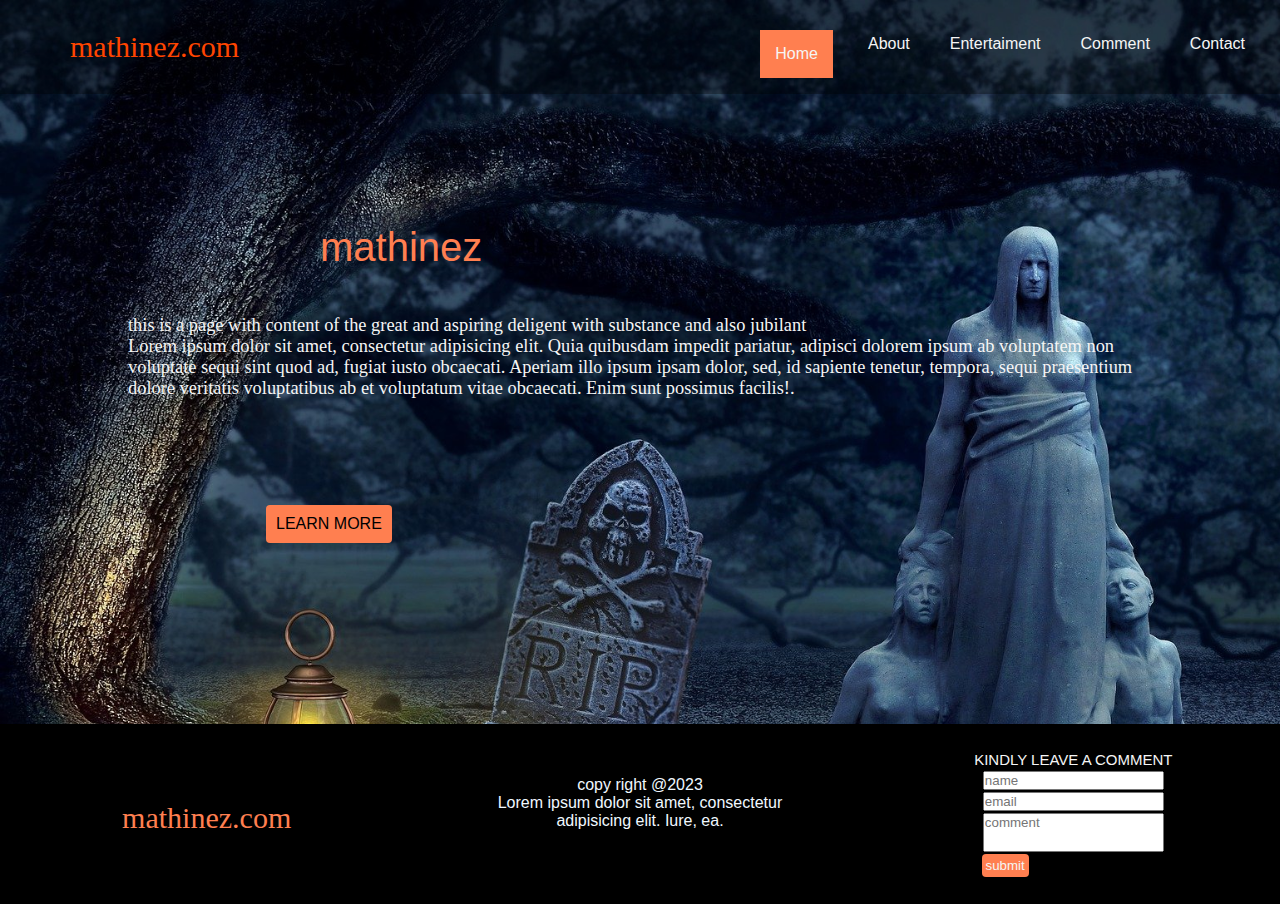
<file: index.html>
<!DOCTYPE html>
<html lang="en">
<head>
    <meta charset="UTF-8">
    <link rel="stylesheet" href="css/style.css">
    <title>My Portfolio</title>
</head>
<body>
  <header>
     <a  id="logo" href="index.html">mathinez.com</a>
      <nav>
        <ul>
         <li class="active"><a href="index.html">Home</a></li>
          <li><a href="about.html">About</a></li>
          <li><a href="entertainment.html">Entertaiment</a></li>
          <li><a href="comment.html">Comment</a></li>
          <li><a href="contact.html">Contact</a></li>
        </ul>
      </nav>
  </header>
<!--CONTENT-->
  
  <div class="cover">
      <h1>mathinez</h1>
      <p>this is a page with content of the great and aspiring deligent with substance and also jubilant <br>Lorem ipsum dolor sit amet, consectetur adipisicing elit. Quia quibusdam impedit pariatur, adipisci dolorem ipsum ab voluptatem non voluptate sequi sint quod ad, fugiat iusto obcaecati. Aperiam illo ipsum ipsam dolor, sed, id sapiente tenetur, tempora, sequi praesentium dolore veritatis voluptatibus ab et voluptatum vitae obcaecati. Enim sunt possimus facilis!.</p>
      <div class="button"><a href="">learn more</a></div>
  </div>
 <!--CONTENT-->
  
 <footer>
    <div id="logo">
       <a  href="index.html">mathinez.com</a>
    </div>
    <div class="copy-right">
        <p>copy right @2023<br>
        Lorem ipsum dolor sit amet, consectetur adipisicing elit. Iure, ea.
        </p>
    </div>
    <div class="comment">
        <h2>kindly leave a comment</h2>
        <input type="text" placeholder="name"><br>
        <input type="email" placeholder="email"><br>
        <input type="text" placeholder="comment" class="send"><br>
        <button><a href="">submit</a></button>
    </div>
 </footer>  
</body>
</html>
</file>
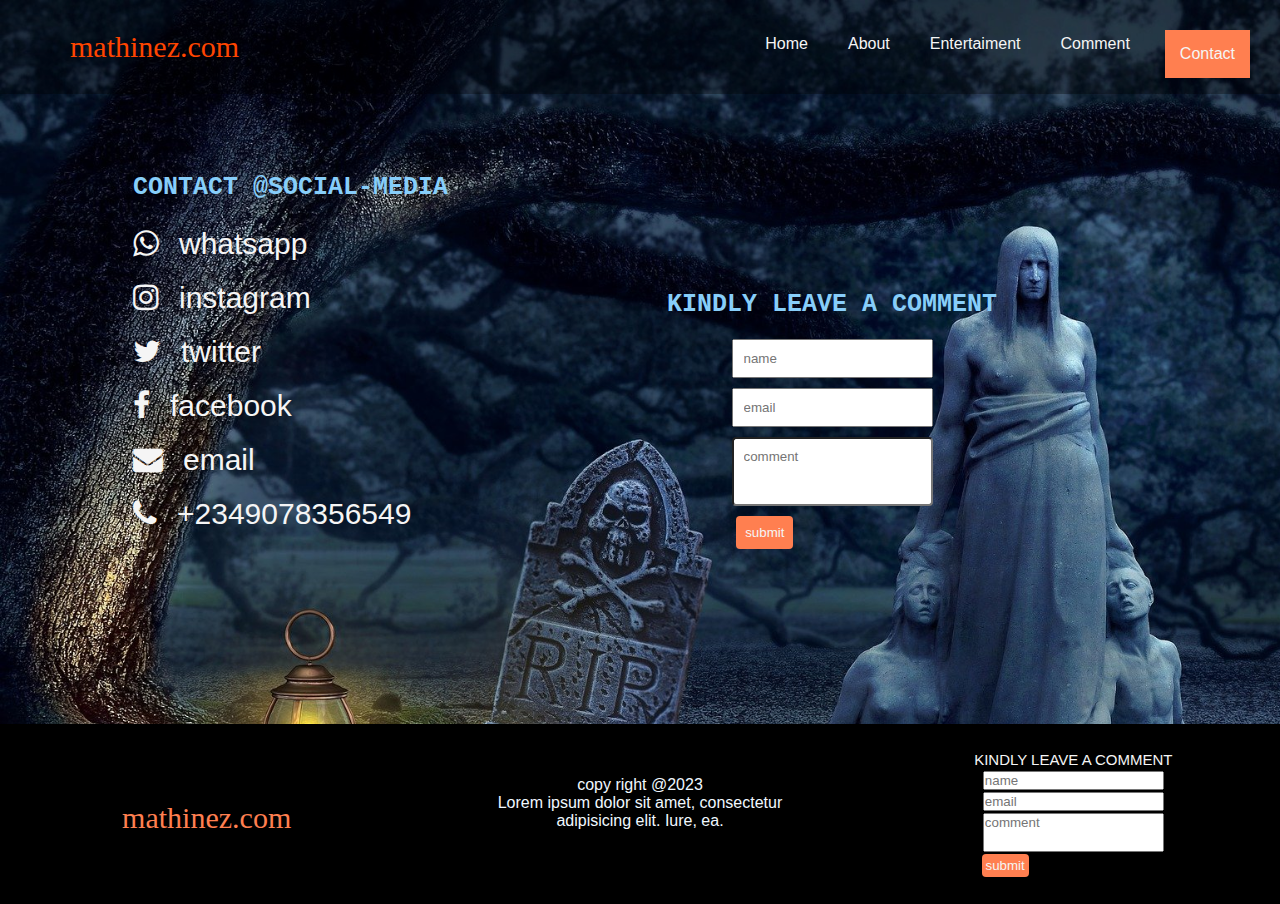
<file: contact.html>
<!DOCTYPE html>
<html lang="en">
<head>
    <meta charset="UTF-8">
    <link rel="stylesheet" href="css/style.css">
     <link rel="stylesheet" type="text/css" href="https://stackpath.bootstrapcdn.com/font-awesome/4.7.0/css/font-awesome.min.css">
    <title>contact</title>
</head>
<body>
  <header>
     <a  id="logo" href="index.html">mathinez.com</a>
      <nav>
        <ul>
         <li><a href="index.html">Home</a></li>
          <li><a href="about.html">About</a></li>
          <li><a href="entertainment.html">Entertaiment</a></li>
          <li><a href="comment.html">Comment</a></li>
          <li class="active"><a href="">Contact</a></li>
        </ul>
      </nav>
  </header>
  <!--CONTENT-->
  
  <div id="contact-page">
      <div class="social-media">
          <h3>contact @social-media</h3>
          <a href="http://wa.me/2348104849150/?text=hello, am mathinez"><i class="fa fa-whatsapp"></i>whatsapp</a>
          <a href=""><i class="fa fa-instagram"></i>instagram</a>
          <a href="http://twitter.com/mathinez"><i class="fa fa-twitter"></i>twitter</a>
          <a href=""><i class="fa fa-facebook"></i>facebook</a>
          <a href="mailto:mathinez994@yahoo.com"><i class="fa fa-envelope"></i>email</a>
          <a href="+2349078356549"><i class="fa fa-phone"></i>+2349078356549</a>
      </div>
      <div class="official">
        <h3>kindly leave a comment</h2>
        <input type="text" placeholder="name"><br>
        <input type="email" placeholder="email"><br>
        <input type="text" placeholder="comment" class="send"><br>
        <button><a href="">submit</a></button>
      </div>
  </div>
  <!--END OF CONTENT-->
 <footer>
    <div id="logo">
       <a  href="index.html">mathinez.com</a>
    </div>
    <div class="copy-right">
        <p>copy right @2023<br>
        Lorem ipsum dolor sit amet, consectetur adipisicing elit. Iure, ea.
        </p>
    </div>
    <div class="comment">
        <h2>kindly leave a comment</h2>
        <input type="text" placeholder="name"><br>
        <input type="email" placeholder="email"><br>
        <input type="text" placeholder="comment" class="send"><br>
        <button><a href="">submit</a></button>
    </div>
 </footer>  
</body>
</html>
</file>
<file: css/style.css>
*
{
    margin: 0;
    padding: 0;
}

body
{
    font-family: arial;
    background-image: url(tombstone-1920.jpg);
    background-position: center center fixed;
    background-size: cover;
    background-repeat: no-repeat;

    height: 100%;
    width: 100%;
}

/*HEADER*/
header
{
    width: 100%;
    padding: 30px;
    background: #0005;
}
a
{
    text-decoration: none;
}
li
{
    list-style: none;
}
nav
{
   float: right; 
}
nav ul
{
    display: inline-flex;
    margin-right: 30px;
}
nav ul li   
{
   margin:  0px 30px 0px 0px;
    padding: 5px
}
nav ul li a
{
    color: whitesmoke;
}
nav ul li a:hover
{
    background: azure;
    padding: 20px;
    cursor: pointer;
    color: black;
}
/*ACTIVE*/

.active
{
    background: coral;
    color: whitesmoke;
    padding: 15px; 
}

/*LOGO*/
#logo
{
    color: orangered;
    font-family: cursive;
    font-size: 30px;
    margin-left: 30px;
    padding: 10px;
}
#logo:hover
{
    color: whitesmoke;
    padding: 10px;
    transition: 0.5s ease;
}

/*COVER*/
.cover
{
    width: 80%;
    margin: 0 auto;
    height: 70vh;
    display: flex;
    justify-content: center;
    align-items: center;
   
}
.cover h1
{
    color: coral;
   position: absolute;
    left: 25%;
    top: 25%;
    font-weight: 300;
    font-family: cursive, sans-serif;
    font-size: 40px;
    cursor: pointer;
}
.cover h1:hover
{
    color: whitesmoke;
    transition: 0.5s;
    cursor: pointer;
}

.cover p
{
    color: whitesmoke;
   position: absolute;
    top: 35%;
    left: 10%;
    max-width: 80%;
    cursor: pointer;
    font-family: cursive;
    font-size: 1.15rem;
    
}

.cover .button
{
    color: whitesmoke;
    background: coral;
    position: absolute;
    top: 55%;
    left: 20%;
    margin: 10px;
    padding: 10px;
    text-decoration: none;
    border-radius: 4px;
}
.cover .button a
{
   color: black;
    text-transform: uppercase;
}

.cover .button:hover
{
    padding: 15px;
    background: white;
    transition: 0.3s;
    cursor: pointer;
}

/*FOOTER*/
footer
{
    position: relative;
    bottom: 0%;
    background: #000;
    width: 100%;
    height: 20vh;
    display: grid;
    grid-gap: 20px;
    grid-template-columns: repeat(auto-fill, minmax(400px,1fr));
    align-content: center;    
}

footer #logo
{
    text-align: center;
    margin: 40px 0px 0px 0px;
}
footer #logo a
{
    color: coral;
}
footer #logo a:hover
{
    color: whitesmoke;
    font-size: 40px;
    transition: 0.5s ease;
}

footer .copy-right
{
    text-align: center;
    margin: 20px;
    padding: 5px;
    color: aliceblue
}

footer .comment
{
    text-align: center;
}
footer .comment h2
{
    font-size: 15px;
    margin: 0px 0px 3px 0px;
    color: whitesmoke;
    text-transform: uppercase;
    font-weight: 200;
}
footer .comment input
{
    margin: 0px 0px 2px 0px;
    
}
footer .comment .send
{
    padding: 0px 0px 20px 0px
}
footer .comment button
{
    text-align: left;
    margin-right: 33%;
    padding: 4px;
    background: coral;
    border-radius: 4px;
    border: none;
    
}
footer .comment button a
{
    color: whitesmoke;
}

footer .comment button:hover
{
    background: orangered;
    padding: 5px;
    transition: 0.5s;
}

/*CONTACT PAGE*/

#contact-page
{
    width: 80%;
    margin: 0 auto;
    height: 70vh;
    display: grid;
    grid-gap: 20px;
    grid-template-columns: 1fr 1fr;
    align-content: center;
    justify-content: center;
}

#contact-page .social-media
{
    width:30%;
    margin: 0 auto;
    position: absolute;
    top: 17%;
}

#contact-page .social-media a
{
    display: block;
    color: whitesmoke;
    margin: 0px 0px 10px 0px;
    padding: 5px;
    font-size: 30px;
    
}
#contact-page .social-media .fa
{
    margin: 0px 20px 0px 0px;
}
#contact-page .social-media h3
{
    color: lightskyblue;
    margin: 15px 0px;
    padding: 5px;
    font-size: 25px;
    font-family: monospace;
    text-transform: uppercase;
}

#contact-page .social-media a:hover
{
    color: coral;
    font-size: 35px;
    transition: 0.5s;
}


/*OFFICIAL*/
#contact-page .official
{
    width: 30%;
    margin: 0 auto;
    text-align: center;
    position: absolute;
    right: 20%;
    top: 30%;
}
#contact-page .official input
{
    margin: 0px 0px 10px 0px;
    padding: 10px
}
#contact-page .official .send
{
    padding: 10px 10px 40px;
    border-radius: 4px;
}
#contact-page .official button
{
    padding: 9px;
    background: coral;
    border-radius: 4px;
    margin-right: 35%;
    border: none;
}
#contact-page .official button a
{
    color:whitesmoke;
}
#contact-page .official button:hover
{
    background: orangered;
    padding: 10px;
    transition: 0.5s;
    cursor: pointer;
}

#contact-page .official h3
{
    color: lightskyblue;
    margin: 15px 0px;
    padding: 5px;
    font-size: 25px;
    font-family: monospace;
    text-transform: uppercase
}



          /*ENTERTAINMENT PAGE*/


#entertainment
{
    width: 100%;
    height: 100%;
    background: white;
        
}
                

          /*IMAGE GALLERY*/

#entertainment .photo
{
    width: 100%;
    height: 50%;
    display: flex;
    flex-wrap: wrap;
    justify-content: center;
    margin-top: 10%;
    
}

#entertainment .photo-gallery img
{
    width:300px;
    height: 450px;
    margin: 10px;
}
#entertainment .photo-gallery h2
{
    color: whitesmoke;
    position: absolute;
    top:15%;
    left: 5%;
    font-size: 30px;
    font-family: serif;
    font-weight: 300;
    text-transform: uppercase;
    margin: 20px;
    padding: 20px;
    box-shadow: 0px 0px 10px;
    border-bottom: 3px solid lightskyblue;
    border-right: 3px solid lightskyblue;
}

#entertainment .photo h4
{
    color: black;
    margin: 0px 0px 10px 10px;
    text-transform: uppercase;
    font-weight: 200;
    font-size: 0.7rem;
}

#entertainment .photo-gallery img:hover
{
    width:320px;
    height: 470px;
    background: #0005;
    box-shadow: 0px 0px 10px;
    transition: 0.5s;
}


               /*VIDEO GALLERY*/


#entertainment .vid-gallery video
{
    width: 400px;
    height: 400px;
    box-shadow: 0px 0px 10px;
   
}

#entertainment .vid-gallery .vid
{
    width: 100%;
    height: 50%;
    margin-top: 5%;
    display: grid;
    grid-gap: 20px;
    grid-template-columns: repeat(auto-fill, minmax(400px,1fr));
    margin-top: 3%;
    justify-items: center;
}


#entertainment .vid-gallery h5
{
    color:black;
    font-size: 40px;
    font-family: serif;
    font-weight: 200;
    position: relative;
    left: 10%;
    width: 20%;
    text-align: center;
    border-bottom: 3px solid whitesmoke;
    border-right: 3px solid whitesmoke;
    padding: 10px;
    box-shadow: 0px 0px 10px;
}

#entertainment .vid-gallery video:hover
{
    width: 420px;
    height: 420px;
    background: #000;
    transition: 0.5s;
}



























             /*MEDIA QUERRY*/
@media only screen and (max-width: 1000px)
{
       /*HEADER*/
    header nav
    {
        float: right;
    }
    header nav ul li
    {
        padding: 5px;
        margin: 0px 20px 0px 0px;
        font-size: 20px
    }
    nav ul li a:hover
{
    background: azure;
    padding: 10px;
    cursor: pointer;
    color: black;
    }
    header #logo
    {
      position: absolute;
        top: 0px;
        left: 5%
    }
    .active
   {
    background: coral;
    color: whitesmoke;
    padding: 5px; 
   }
    
  /*CONTACT PAGE*/
    
    
    #contact-page
{
    width: 100%;
    margin: 0;
    height: 60vh;
    display: grid;
    grid-gap: 5px;
    grid-template-columns: 1fr 1fr;
    align-content: center;
}
    
    
    /*SOCIAL*/
    #contact-page .social-media
{
    width:50%;
    position: absolute;
    top: 17%;
    left: 12%
}
    #contact-page .social-media a
{
    display: block;
    color: whitesmoke;
    margin: 0px 0px 5px 0px;
    padding: 5px;
    font-size: 25px;
    
}
    
 #contact-page .social-media h3
{
    color: aquamarine;
    margin: 15px 0px;
    padding: 0px;
    font-size: 25px;
    font-family: monospace;     
} 
    #contact-page .social-media a:hover
{
    color: coral;
    font-size: 30px;
    transition: 0.5s;
}
    
    
  /*OFFICIAL*/
#contact-page .official
{
    width: 70%;
    text-align: center;
    position: absolute;
    right: 0;
    top: 17%;
}  
    
 #contact-page .official input
{
    margin: 0px 0px 5px 0px;
    padding: 5px
}   
    
 #contact-page .official h3
{
    color: aquamarine;
    margin: 15px 0px;
    padding: 0px;
    font-size: 25px;
    font-family: monospace;
} 
      #contact-page .official button
{
    padding: 9px;
    background: coral;
    border-radius: 4px;
    margin-right:20%;
    border: none;
} 
    
 
    
    
    
    
    /*FOOTER*/
    

        footer
{
    position: relative;
    bottom: 0%;
    background: #000;
    width: 100%;
    height: 20vh;
    display: grid;
    grid-gap: 5px;
    grid-template-columns: 1fr 1fr 1fr;
    align-content: center;    
}
    
  footer #logo
{
    text-align: center;
    margin: 20px 0px 0px 0px;
}  
    
  footer .copy-right
{
    text-align: center;
    margin: 5px;
    padding: 0px;
    color: aliceblue
}  
    
    
 footer .comment button
{
    margin-right: 37%;
    padding: 4px;
    background: coral;
    border-radius: 4px;
    border: none;
    
}   
    
    
    footer .comment h2
{
    font-size: 12px;
    margin: 0px 0px 3px 0px;
    color: aquamarine;
    text-transform: uppercase;
    font-weight: 200;
}
    
    /*INDEX PAGE COVER*/
    
  .cover
{
    width: 100%;
    height: 70vh;
    display: flex;
    justify-content: center;
    align-items: center;
}
.cover h1
{
    color: coral;
   position: absolute;
    left: 35%;
    top: 20%;
    font-weight: 300;
    font-family: cursive, sans-serif;
    font-size: 40px;
    cursor: pointer;
}

.cover p
{
    color: whitesmoke;
   position: absolute;
    top: 35%;
    left: 10%;
    max-width: 80%;
    cursor: pointer;
    font-family: cursive;
    font-size: 1rem;
    
}

.cover .button
{
    color: whitesmoke;
    background: coral;
    position: absolute;
    top: 64%;
    left: 15%;
    margin: 10px;
    padding: 6px;
    text-decoration: none;
    border-radius: 4px;
}  
    
    
    
    
    
              /*ENTERTAINMENT PAGE*/


#entertainment
{
    width: 100%;
    height: 100%;
    background: white;
        
}
                

          /*IMAGE GALLERY*/


#entertainment .photo-gallery img
{
    width:200px;
    height: 350px;
    margin: 5px;
}
#entertainment .photo-gallery h2
{
    color: whitesmoke;
    position: absolute;
    top:10%;
    left: 5%;
    font-size: 15px;
    font-family: serif;
    font-weight: 200;
    text-transform: uppercase;
    margin: 10px;
    padding: 20px;
    box-shadow: 0px 0px 10px;
    border-bottom: 3px solid lightskyblue;
    border-right: 3px solid lightskyblue;
}

#entertainment .photo-gallery img:hover
{
    width:220px;
    height: 370px;
    background: #0005;
    box-shadow: 0px 0px 10px;
    transition: 0.5s;
}


               /*VIDEO GALLERY*/


#entertainment .vid-gallery video
{
    width: 300px;
    height: 300px;
    box-shadow: 0px 0px 10px;
   
}

#entertainment .vid-gallery .vid
{
    width: 100%;
    height: 50%;
    margin-top: 5%;
    display: grid;
    grid-gap: 20px;
    grid-template-columns: repeat(auto-fill, minmax(300px,1fr));
    margin-top: 3%;
    justify-items: center;
}


#entertainment .vid-gallery h5
{
    color:black;
    font-size: 30px;
    font-family: serif;
    font-weight: 100;
    position: relative;
    left: 10%;
    width: 20%;
    text-align: center;
    border-bottom: 3px solid whitesmoke;
    border-right: 3px solid whitesmoke;
    padding: 10px;
    box-shadow: 0px 0px 10px;
}

#entertainment .vid-gallery video:hover
{
    width: 320px;
    height: 320px;
    background: #000;
    transition: 0.5s;
}

    
    
    
    
    
    
    
    
    
    
    
    
    
    
    
    
    
    
    
  
}
    
    
    
    
    
    
    
    
    
    
    
    
    
    
    
    
    
    
    
    
    
    
    
    
    
    
    
    
    
    
    
    
    
    
    
@media only screen and (max-width: 700px)
{
    /*HEADER*/
    header nav
    {
        float: none;
    }
    header nav ul li
    {
        padding: 0px;
        margin: 30px 20px 0px 0px;
        font-size: 15px
    }
    nav ul li a:hover
{
    background: azure;
    padding: 5px;
    cursor: pointer;
    color: black;
    }
    header #logo
    {
      position: absolute;
        top: 0px;
        left: 20%
    }
    .active
   {
    background: coral;
    color: whitesmoke;
    padding: 5px; 
   }
    
  /*CONTACT PAGE*/
    
    
    #contact-page
{
    width: 100%;
    margin: 0;
    height: 40vh;
    display: grid;
    grid-gap: 5px;
    grid-template-columns: 1fr 1fr;
    align-content: center;
}
    
    
    /*SOCIAL*/
    #contact-page .social-media
{
    width:50%;
    position: absolute;
    top: 17%;
    left: 5%
}
    #contact-page .social-media a
{
    display: block;
    color: whitesmoke;
    margin: 0px 0px 5px 0px;
    padding: 0px;
    font-size: 15px;
    
}
    
 #contact-page .social-media h3
{
    color: aquamarine;
    margin: 15px 0px;
    padding: 0px;
    font-size: 15px;
    font-family: monospace;     
} 
    #contact-page .social-media a:hover
{
    color: coral;
    font-size: 20px;
    transition: 0.5s;
}
    
    
  /*OFFICIAL*/
#contact-page .official
{
    width: 70%;
    text-align: center;
    position: absolute;
    right: 0;
    top: 17%;
}  
    
 #contact-page .official input
{
    margin: 0px 0px 20px 0px;
    padding: 10px
}   
    
 #contact-page .official h3
{
    color: aquamarine;
    margin: 15px 0px;
    padding: 0px;
    font-size: 15px;
    font-family: monospace;
}   
    
 
    
    
    
    /*FOOTER*/
    

        footer
{
    position: relative;
    bottom: 0%;
    background: #000;
    width: 100%;
    height: 40vh;
    display: grid;
    grid-gap: 5px;
    grid-template-columns: 1fr;
    align-content: center;    
}
    
  footer #logo
{
    text-align: center;
    margin: 20px 0px 0px 0px;
}  
    
  footer .copy-right
{
    text-align: center;
    margin: 5px;
    padding: 0px;
    color: aliceblue
}  
    
    
 footer .comment button
{
    margin-right: 25%;
    padding: 4px;
    background: coral;
    border-radius: 4px;
    border: none;
    
}   
    
    
    footer .comment h2
{
    font-size: 12px;
    margin: 0px 0px 3px 0px;
    color: aquamarine;
    text-transform: uppercase;
    font-weight: 200;
}
    
    
    /*INDEX PAGE COVER*/
    
    .cover
{
    width: 100%;
    height: 40vh;
    display: flex;
    justify-content: center;
    align-items: center;
}
.cover h1
{
    color: coral;
   position: absolute;
    left: 30%;
    top: 18%;
    font-weight: 300;
    font-family: cursive, sans-serif;
    font-size: 35px;
    cursor: pointer;
}

.cover p
{
    color: whitesmoke;
   position: absolute;
    top: 25%;
    left: 10%;
    max-width: 80%;
    cursor: pointer;
    font-family: cursive;
    font-size: 0.8rem;
    
}

.cover .button
{
    color: whitesmoke;
    background: coral;
    position: absolute;
    top: 50%;
    left: 10%;
    margin: 10px;
    padding: 5px;
    text-decoration: none;
    border-radius: 4px;
}
    
    
    
              /*ENTERTAINMENT PAGE*/
    
     /*IMAGE GALLERY*/

#entertainment .photo
{
    width: 60%;
    height: 25%;
    justify-content: center;
}

#entertainment .photo-gallery img
{
    width:250px;
    height: 300px;
    margin: 10px;
}
#entertainment .photo-gallery h2
{
    color: whitesmoke;
    position: absolute;
    top:15%;
    left: 5%;
    font-size: 15px;
    font-family: serif;
    font-weight: 100;
    text-transform: uppercase;
    margin: 10px;
    padding: 10px;
    box-shadow: 0px 0px 10px;
    border-bottom: 3px solid lightskyblue;
    border-right: 3px solid lightskyblue;
}

#entertainment .photo-gallery img:hover
{
    width:270px;
    height: 320px;
    background: #0005;
    box-shadow: 0px 0px 10px;
    transition: 0.5s;
}


               /*VIDEO GALLERY*/


#entertainment .vid-gallery video
{
    width: 200px;
    height: 300px;
    box-shadow: 0px 0px 10px;
   
}

#entertainment .vid-gallery .vid
{
    width: 60%;
    height: 25%;
    margin-top: 5%;
    justify-items: center;
}


#entertainment .vid-gallery h5
{
    color:black;
    font-size: 40px;
    font-family: serif;
    font-weight: 200;
    position: relative;
    left: 10%;
    width: 20%;
    text-align: center;
    border-bottom: 3px solid whitesmoke;
    border-right: 3px solid whitesmoke;
    padding: 10px;
    box-shadow: 0px 0px 10px;
}

#entertainment .vid-gallery video:hover
{
    width: 220px;
    height: 320px;
    background: #000;
    transition: 0.5s;
}
    
    
    
    
    
    
    
    

}
</file>
